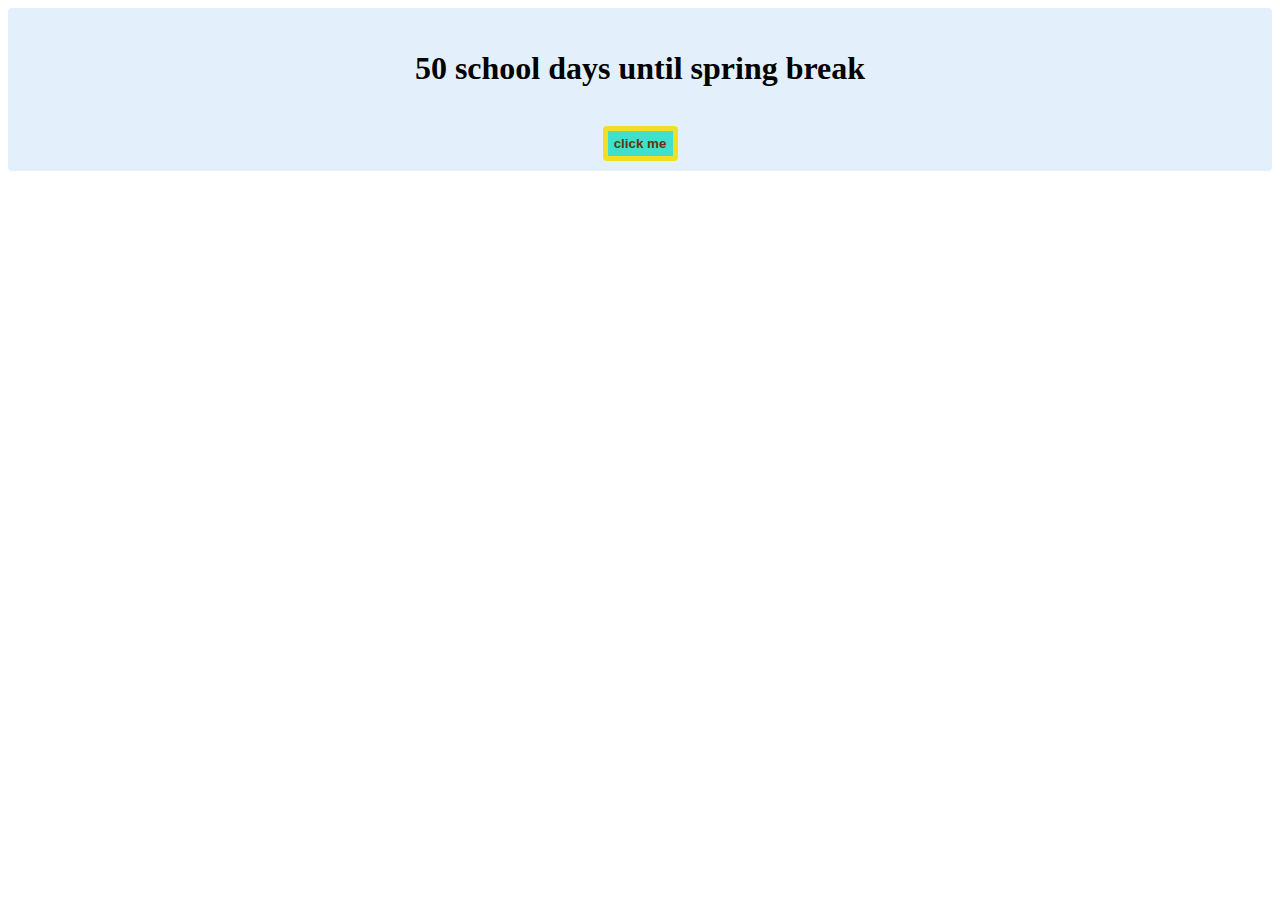
<file: hello-world.html>
<!DOCTYPE html>
<!-- HTML5 Hello world by kirupa - http://www.kirupa.com/html5/getting_your_feet_wet_html5_pg1.htm -->
<html lang="en-us">

<head>
<meta charset="utf-8">
<title>Hello...</title>
<style type="text/css">
#mainContent {
	font-family: georgia;
	font-size: xx-large;
	font-weight: bold;
	background-color: #E3F0FB;
	border-radius: 4px;
	padding: 10px;
	text-align: center;
}
.buttonStyle {
	border-radius: 4px;
	border: thick solid #F0E020;
	padding: 5px;
	background-color: turquoise;
	font-family: "Segoe UI", Tahoma, Geneva, Verdana, sans-serif;
	font-weight: bold;
	color: #663300;
	width: 75px;
}

.buttonStyle:hover {
	border: thick solid #FFCC00;
	background-color: red;
	color: #996633;
	cursor: pointer;
}
.buttonStyle:active {
	border: thin solid #99CC00;
	background-color: orange;
	color: #669900;
	cursor: pointer;
}

</style>
</head>

<body>
<div id="mainContent">
<p id="helloText">50 school days until spring break</p>
<button id="clickButton" class="buttonStyle">click me</button>
</div>
<script> 
var myButton = document.getElementById("clickButton");
var myText = document.getElementById("helloText");

myButton.addEventListener('click', doSomething, false)

function doSomething() {
	myText.textContent = "hello, world!";
}
</script>

</body>
</html>
</file>
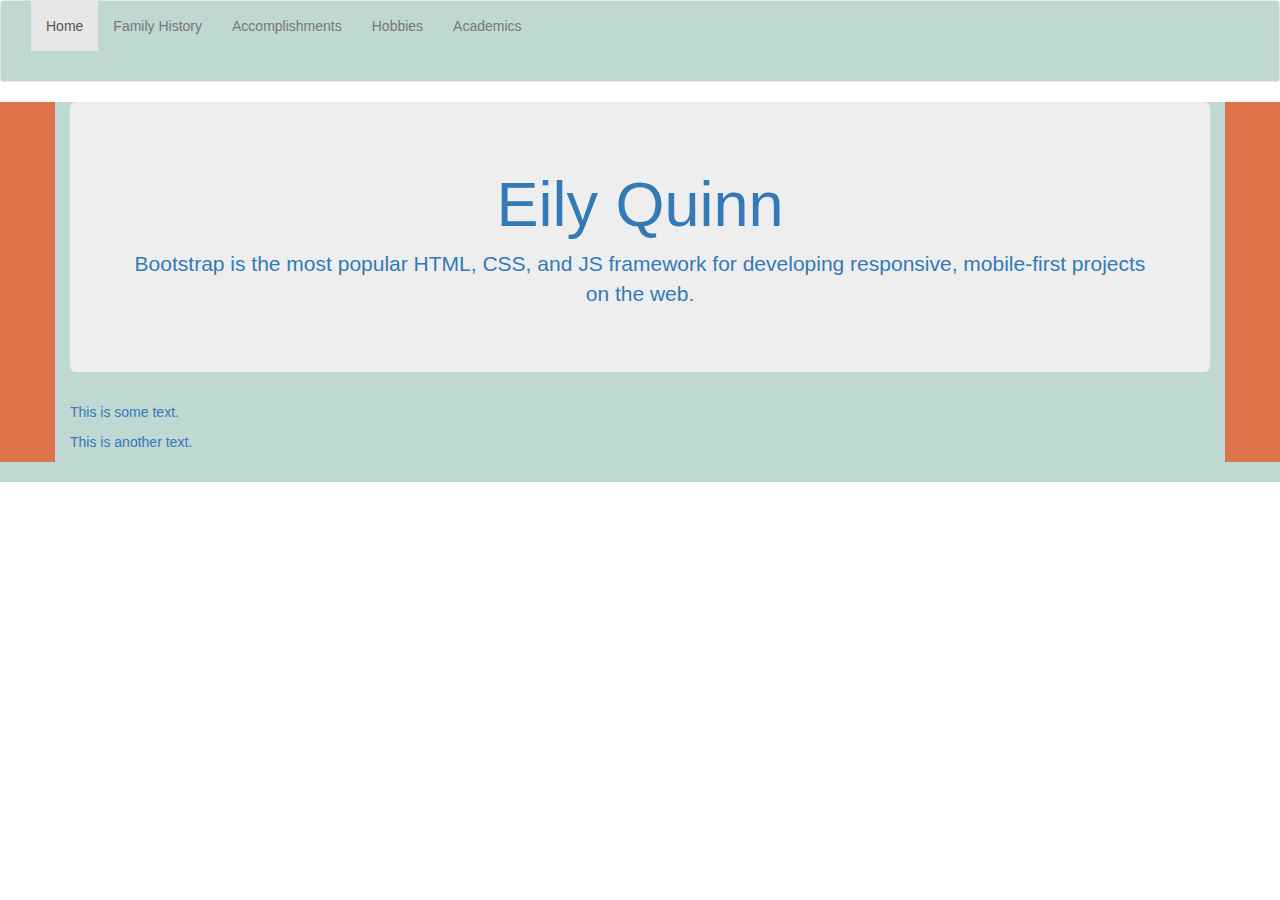
<file: Final_Project/index1.html>
<!DOCTYPE>
<html>
    <head>
        <title>Eily Quinn</title>
       
  <meta charset="utf-8">
  <meta name="viewport" content="width=device-width, initial-scale=1">
  <link rel="stylesheet" href="https://maxcdn.bootstrapcdn.com/bootstrap/3.3.7/css/bootstrap.min.css">
  <script src="https://ajax.googleapis.com/ajax/libs/jquery/3.3.1/jquery.min.js"></script>
  <script src="https://cdnjs.cloudflare.com/ajax/libs/popper.js/1.12.9/umd/popper.min.js"></script>
  <script src="https://maxcdn.bootstrapcdn.com/bootstrap/3.3.7/js/bootstrap.min.js"></script>
     <link rel="stylesheet" type="text/css" href="external.css">
     </head>
    <body>
        <nav class="navbar navbar-default">
                 <div class="container-fluid">
                    <div class="navbar-header">
                          <a class="navbar-brand" href="#"></a>
                    </div>
                    <ul class="nav navbar-nav">
                         <li class="active"><a href="#">Home</a></li>
                         <li><a href="">Family History</a></li>
                         <li><a href="">Accomplishments</a></li>
                         <li><a href="">Hobbies</a></li>
                         <li><a href="">Academics<a/></li>
                    </ul>
                  </div>
            </nav>
            <div class="container-fluid" style="background-color:DF744A">
           
            <div class="container">
              <div class="jumbotron text-center">
                <h1>Eily Quinn</h1>      
                <p>Bootstrap is the most popular HTML, CSS, and JS framework for developing responsive, mobile-first projects on the web.</p>
              </div>
              <p>This is some text.</p>      
              <p>This is another text.</p>      
            </div>
  
            <div class="row">
            <div class="col-lg-4">
                <h2></h2>
              <p></p>
            </div>
            </div>
          </div>
        </div><br>

    </body>
    </html>
</file>
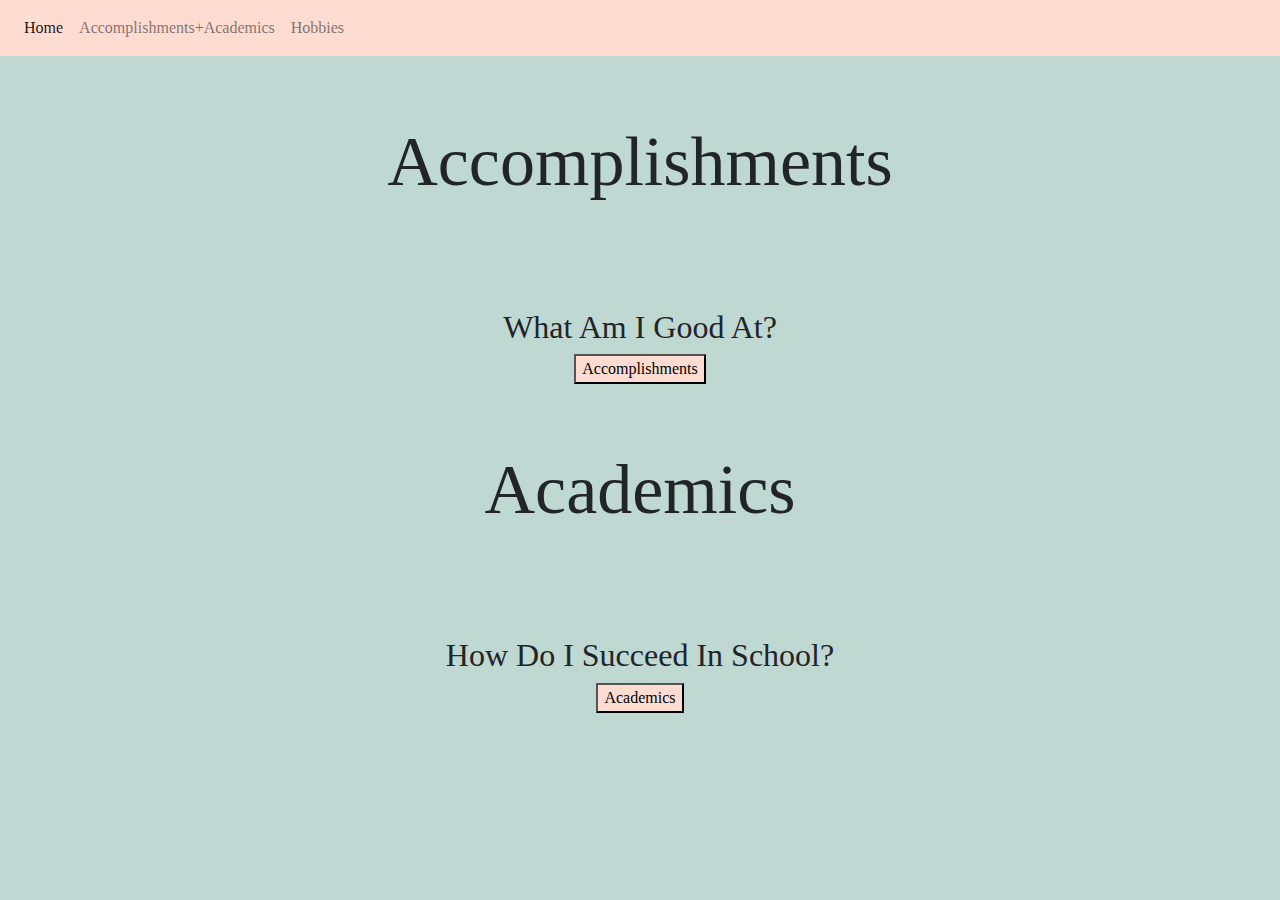
<file: Final_Project/Page2.html>
<!DOCTYPE html>
<html>
    <head>
        <title> </title>
        <meta charset="utf-8">
        <meta name="viewport" content="width=device-width, initial-scale=1">
        <link rel="stylesheet" href="https://maxcdn.bootstrapcdn.com/bootstrap/4.0.0/css/bootstrap.min.css">
        <script src="https://ajax.googleapis.com/ajax/libs/jquery/3.3.1/jquery.min.js"></script>
        <script src="https://cdnjs.cloudflare.com/ajax/libs/popper.js/1.12.9/umd/popper.min.js"></script>
        <script src="https://maxcdn.bootstrapcdn.com/bootstrap/4.0.0/js/bootstrap.min.js"></script>
    </head>
    <style>
        .jumbotron{
    font-family: Lucida Console;
}
        .navbar{
    font-family: Lucida Console;
}
        h2{
    font-family: Lucida Console;
}
        button{
    font-family:Lucida Console;
}
        ul{
    font-family:Lucida Console;
        }
       h1 {
    font-size: 70px;
}
    </style>
    <body style="background-color:#BFD8D2;">
      
      <nav class="navbar navbar-expand-sm navbar-light" style="background-color:#FEDCD2">
        <ul class="navbar-nav">
          <li class="nav-item active">
            <a class="nav-link" href="https://equinn34.github.io/esc41718/Final_Project/index.html">Home</a>
          </li>
          <li class="nav-item">
            <a class="nav-link" href="https://equinn34.github.io/esc41718/Final_Project/Page2.html">Accomplishments+Academics</a>
          </li>
          <li class="nav-item">
            <a class="nav-link" href="https://equinn34.github.io/esc41718/Final_Project/Page3.html">Hobbies</a>
          </li>
        </ul>
      </nav>
     
      	<div class="container-fluid">
        	<div class="jumbotron text-center" style="background-color:transparent">
          	<h1>Accomplishments</h1>
        	</div>
      	</div>
      	
        <center>	
          <div class="container">
          <h2 style="text center">What Am I Good At?</h2>
          </div>
         
        <div class="container">
 
  
  <button type="button" style="background-color:#FEDCD2" data-toggle="collapse" data-target="#demo">Accomplishments</button>
  <div id="demo" class="collapse">
            <ul>
                <li>I got accepted into Lane Tech</li>
                <li>I made the basketball team and led our team to the championship</li>
                <li>I made the junior-varsity soccer team</li>
                <li>I have a 4.8 GPA</li>
                <li>I was captain of my travel club (Northwind Elite)</li>
                <li>I went to nationals for soccer</li>
                <li></li>
                <li></li>
            </ul>
  </div>
        </div>
      	<div class="container-fluid">
        	<div class="jumbotron text-center" style="background-color:transparent">
          	<h1>Academics</h1>
        	</div>
      	</div>
      	
          <div class="container">
          <h2 style="text center">How Do I Succeed In School?</h2>
          </div>
         
        <div class="container">
 
  
  <button type="button" style="background-color:#FEDCD2" data-toggle="collapse" data-target="#d2">Academics</button>
  <div id="d2" class="collapse">
          <ul>
                    <li>I have been on the honor roll since 6th grade</li>
                    <li>I was at the top of my class during grade school</li>
                    <li>I am a student athlete</li>
                    <li>I have a 4.8 GPA</li>
                    <li>In 7th and 8th grade I was learning 9th-11th grade level math</li>
                    <li>I can pick up certain skills in school very quickly</li> 
                    <li>I push myself to the best of my ability in and outside of school</li>
                </ul>    
  </div>
        </div>
    </body>
</html>
</file>
<file: Final_Project/external.css>
div {
    background-color: #BFD8D2;
}
h1 {
    font-color:#FFF;
}
jumbotron {
    background-color: DF744A;
}
</file>
